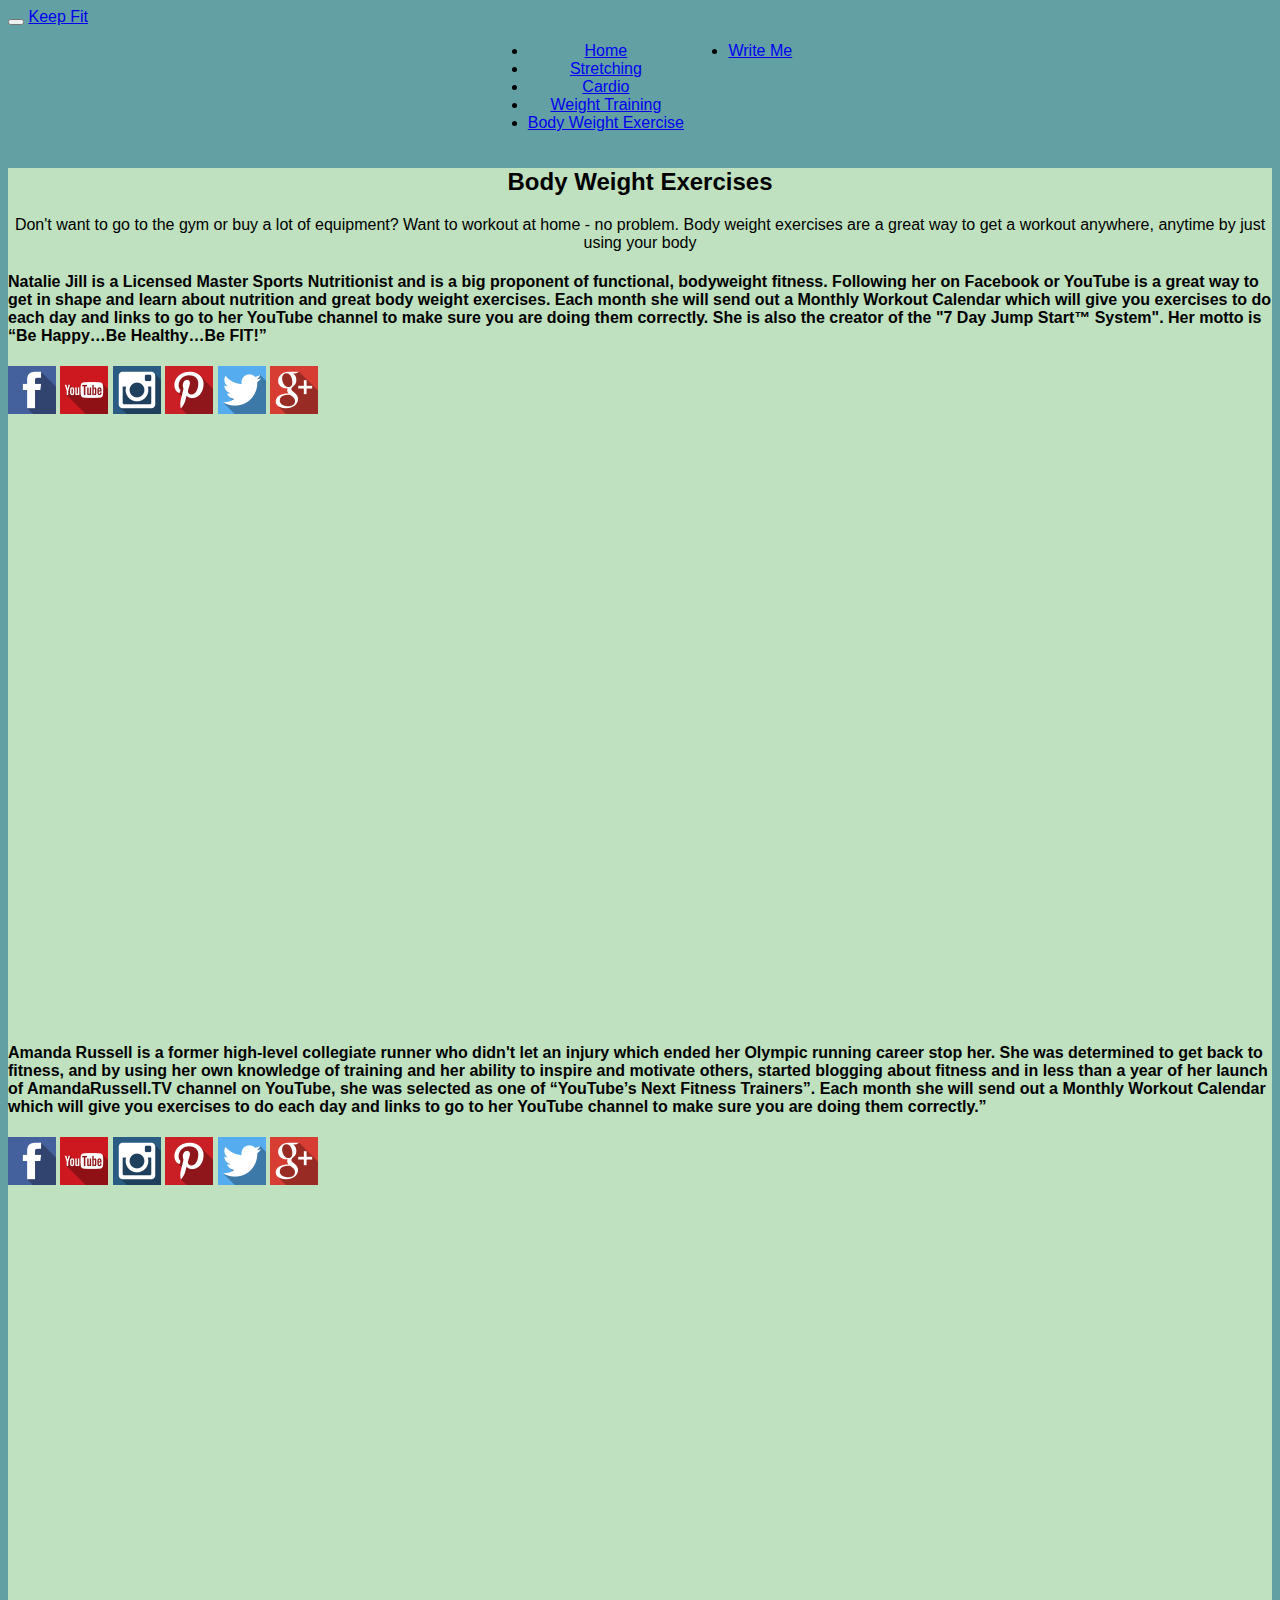
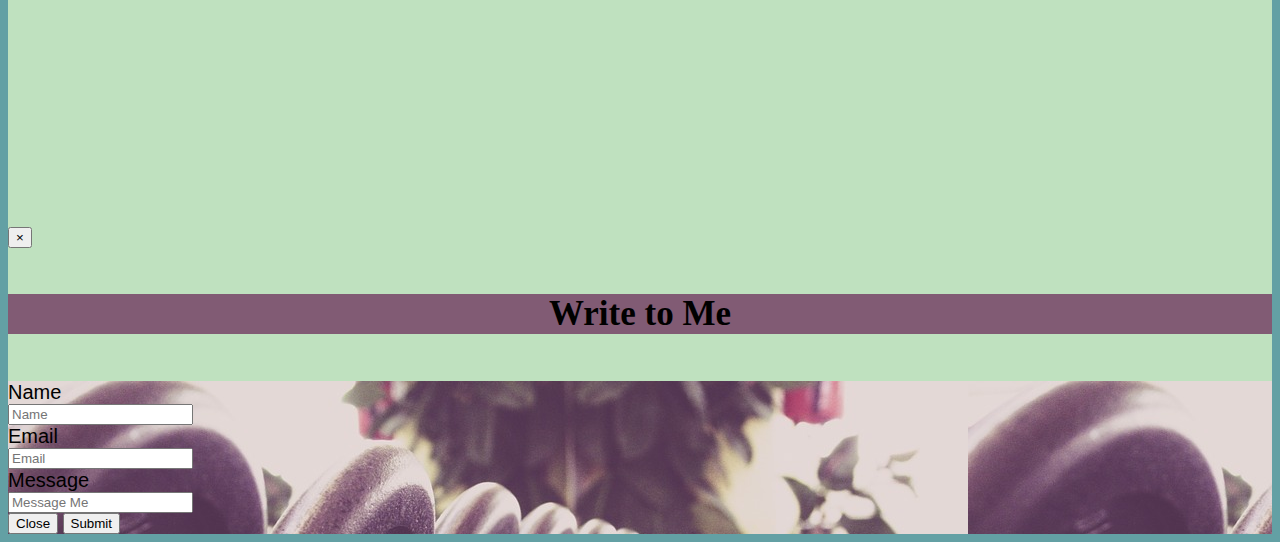
<file: bodyweight.html>
<!DOCTYPE html>
<html>
    <head>
    <meta charset="utf-8">
    <meta http-equiv="X-UA-Compatible" content="IE=edge">
    <meta name="viewport" content="width=device-width, initial-scale=1">
    <!-- The above 3 meta tags *must* come first in the head; any other head content must come *after* these tags -->
    
        <title>Body Weight Exercise</title>

<!--This is the bootstrap CDN link-->
<link href="https://maxcdn.bootstrapcdn.com/bootstrap/3.3.6/css/bootstrap.min.css" rel="stylesheet" integrity="sha384-1q8mTJOASx8j1Au+a5WDVnPi2lkFfwwEAa8hDDdjZlpLegxhjVME1fgjWPGmkzs7" crossorigin="anonymous">
        
        
<!--This is Font Awesome's CDN link --->
<link rel="stylesheet" href="https://maxcdn.bootstrapcdn.com/font-awesome/4.6.1/css/font-awesome.min.css">
        
<!--Link to my CSS file. **Must** come after bootstrap CDN CSS to override CDN CSS-->
        <link rel="stylesheet" type="text/css" href="css/mystyle.css">
        
    <!--[if lt IE 9]>
    <script src="https://oss.maxcdn.com/html5shiv/3.7.2/html5shiv.min.js"></script>
    <script src="https://oss.maxcdn.com/respond/1.4.2/respond.min.js"></script>
     <![endif]-->
    </head>

    <body class="body-bodyweight">




    
<!--Nav bar Begins-->
    <nav class="navbar navbar-inverse navbar-fixed-top">
    <div class="container-fluid">
        
     <!-- Brand and toggle get grouped for better mobile display -->
    <div class="navbar-header">
      <button type="button" class="navbar-toggle" data-toggle="collapse" data-target="#myNavbar">
        <span class="icon-bar"></span>
        <span class="icon-bar"></span>
        <span class="icon-bar"></span> 
      </button>
      <a class="navbar-brand" href="index.html">Keep Fit</a>
    </div>
    
<!-- Nav bar Collapse Collect the nav links, forms, and other content for toggling -->
    <div class="collapse navbar-inverse navbar-collapse" id="myNavbar">
      <ul class="nav navbar-nav">
        <li><a href="home.html">Home</a></li>
        <li><a href="stretching.html">Stretching</a></li>
        <li><a href="cardio.html">Cardio</a></li> 
        <li><a href="weighttraining.html">Weight Training</a></li> 
        <li class="active"><a href="bodyweight.html">Body Weight Exercise</a></li>
      </ul>
      
<!--Link for MODAL to work on "Write M"-->
       <ul class="nav navbar-nav navbar-right">
      <li data-toggle="modal" data-target="#myModal">
      <a href="#"><span class="glyphicon glyphicon-envelope"></span> Write Me </a></li>
       </ul>
      
</div><!--------END of navbar collapse-->
</div><!--------END of navbar container-fluid-->
</nav><!--------END of navbar-->

<div class="container">

<!--Bodyweith Heading -->

<div class="jumbotron jmb-bw"> <!---Jumbotron STARTS -------->
    <h2> Body Weight Exercises</h2>
    <div class="container-fluid"><!------Inner Jumbotron Text STARTS---->
        
    <p>Don't want to go to the gym or buy a lot of equipment? Want to workout at home - no problem. Body weight exercises are a great way to get a workout anywhere, anytime by just using your body</p>
</div><!-----------Inner Jumbotron Text Container End-->
</div><!-----------Jumbotron End----------------------->

<div class="row-bw"><!--1st Row START -->

    <div class="col-xs-12">
        <h4>Natalie Jill is a Licensed Master Sports Nutritionist and is a big proponent of functional, bodyweight fitness. Following her on Facebook or YouTube is a great way to get in shape and learn about nutrition and great body weight exercises.  Each month she will send out a Monthly Workout Calendar which will give you exercises to do each day and links to go to her YouTube channel to make sure you are doing them correctly.  She is also the creator of the "7 Day Jump Start™ System". Her motto is “Be Happy…Be Healthy…Be FIT!”</h4>
        <div class="social-media-links">
            <div class="row">
                <div class="col-xs-12">
          
            
            <a href="http://facebook.com/nataliejillfit" target="_blank">
            <img src="images/facebook-logo.png"></a>

           <a href="http://youtube.com/nataliejillfitness" target="_blank"><img src="images/youtube-logo.png"></a>
           
           <a href="http://instagram.com/nataliejillfit" target="_blank"><img src="images/instagram-logo.png"></a>
         
          <a href="http://pinterest.com/nataliejillfit" target="_blank"><img  src="images/pinterest-logo.png"></a>

        <a href="http://twitter.com/nataliejillfit" target="_blank"><img src="images/twitter-logo.png"></a>
    
           <a href="https://plus.google.com/+NatalieJillFit" target="_blank"><img src="images/google-logo.png"></a>
       
    </div> <!--End Social Media col definition-->
    </div><!--End 1st Row-->
    </div><!--End Social Media Icons list for Natalie Jill -->
    </div><!--End entire Natalie Jill description and social media icons-->
    
    <div class="col-xs-12 col-sm-6 col-md-6">
     <div class="embed-responsive embed-responsive-4by3">
    <iframe src="https://www.facebook.com/plugins/video.php?href=https%3A%2F%2Fwww.facebook.com%2Fnataliejillfit%2Fvideos%2F1144453642272613%2F&width=500&show_text=false&height=281&appId" width="500" height="281" style="border:none;overflow:hidden" scrolling="no" frameborder="0" allowTransparency="true"></iframe>
     </div>
    </div>

    <div class="col-xs-12 col-sm-6 col-md-6">
    <div class="embed-responsive embed-responsive-4by3">
      <iframe src="https://www.facebook.com/plugins/video.php?href=https%3A%2F%2Fwww.facebook.com%2Fnataliejillfit%2Fvideos%2Fvl.1658792134349309%2F1114936391891005%2F%3Ftype%3D3&show_text=0&width=560" width="560" height="315" style="border:none;overflow:hidden" scrolling="no" frameborder="0" allowTransparency="true" allowFullScreen="true"></iframe>
     </div>
     </div>
   


<div class="row-bw"><!--1st Row START -->

    <div class="col-lg-12">
        <h4>Amanda Russell is a former high-level collegiate runner who didn't let an injury which ended her Olympic running career stop her. She was determined to get back to fitness, and by using her own knowledge of training and her ability to inspire and motivate others, started blogging about fitness and in less than a year of her launch of AmandaRussell.TV channel on YouTube, she was selected as one of “YouTube’s Next Fitness Trainers”. Each month she will send out a Monthly Workout Calendar which will give you exercises to do each day and links to go to her YouTube channel to make sure you are doing them correctly.”</h4>
            
        <div class="social-media-links">
            <div class="row">
                <div class="col-xs-12">
          
            <a href="http://www.facebook.com/amandarussellfitness" target="_blank"><img src="images/facebook-logo.png"></a>
           
           <a href="https://www.youtube.com/user/AmandaRussell" target="_blank"><img src="images/youtube-logo.png"></a>
           
           <a href="https://www.instagram.com/amandarussellfss/" target="_blank"><img src="images/instagram-logo.png"></a>
           
          <a href="https://www.pinterest.com/fitstrongsexy" target="_blank"><img  src="images/pinterest-logo.png"></a>

        <a href="http://www.twitter.com/fitstrongsexy" target="_blank"><img src="images/twitter-logo.png"></a>
        
           <a href="https://plus.google.com/+AmandaRussellFSS" target="_blank"><img src="images/google-logo.png"></a>
           </div> <!--End Social Media col definition-->
            </div><!--End 2nd Row-->
            </div><!--End Social Media Icons list for Amanda Russel -->
            </div><!--End entire Amanda Russel description and social media icons-->
    
    <div class="col-xs-12 col-sm-6 col-md-6">
     <div class="embed-responsive embed-responsive-4by3">
    <iframe src="https://www.facebook.com/plugins/video.php?href=https%3A%2F%2Fwww.facebook.com%2Famandarussellfitness%2Fvideos%2F10153822350327025%2F&show_text=0&width=560" width="560" height="315" style="border:none;overflow:hidden" scrolling="no" frameborder="0" allowTransparency="true" allowFullScreen="true"></iframe>
     </div>
    </div>

    <div class="col-xs-12 col-sm-6 col-md-6">
    <div class="embed-responsive embed-responsive-4by3">
      <iframe src="https://www.facebook.com/plugins/video.php?href=https%3A%2F%2Fwww.facebook.com%2Famandarussellfitness%2Fvideos%2F10153705266767025%2F&show_text=0&width=560" width="560" height="315" style="border:none;overflow:hidden" scrolling="no" frameborder="0" allowTransparency="true" allowFullScreen="true"></iframe>
     </div>
     </div>
</div>

<!--Container End-->






<!-- Modal START-->
<div class="modal fade" id="myModal" tabindex="-1" role="dialog" aria-labelledby="myModalLabel" aria-hidden="true">
    <div class="modal-dialog">
    <div class="modal-content">
    
<!-- Modal Header -->
    <div class="modal-header-fluid">
    <button type="button" class="close" data-dismiss="modal">
     <span aria-hidden="true">&times;</span>
     <span class="sr-only">Close</span>
     </button>
     
     <!--Create unique myTitle class to center text and change Font -->
   <h4 class="modal-title modal-myTitle" id="myModalLabel">Write to Me</h4>
    </div> <!--Modal Header End -->
            
<!-- Modal Body -->
    <!--Create unique myBody class to add background image to modal-->
    <div class="modal-body modal-myBody">
    <form class="form-horizontal" role="form">
        
    <div class="form-group">
    <label class="col-sm-3 control-label control-myLabel" for="inputName">
        <span class="glyphicon glyphicon-user"></span> Name</label>
    <div class="col-sm-9">
    <input type="text" class="form-control"  id="inputName" placeholder="Name"/>
    </div><!--Column Name END -->
    </div><!--Form group END -->
           
    <div class="form-group">
    <label class="col-sm-3 control-label control-myLabel" for="inputEmail">
        <span class="glyphicon glyphicon-envelope"></span> Email</label>
    <div class="col-sm-9">
    <input type="email" class="form-control" id="inputEmail" placeholder="Email"/>
    </div><!--Column Email END-->
    </div><!--Form group END -->         
                  
    <div class="form-group">
    <label  class="col-sm-3 control-label control-myLabel" for="inputMessage">
        <span class="glyphicon glyphicon-pencil"></span> Message </label>
    <div class="col-sm-9">
    <input type="text" name="InputMessage" class="form-control input-lg" id="text" placeholder="Message Me"/>
    </div><!--Column Message END -->
    </div><!--Form group END -->

<!--Move Submit Button to Right align with Offset -->
    <div class="form-group">
    <div class="col-sm-offset-8 col-sm-4">
    <button type="button" class="btn btn-secondary" data-dismiss="modal">Close</button>
    <button type="submit" class="btn btn-primary" data-dismiss="modal">Submit</button>
    
    </div><!--Submit Button Column END -->
    </div> <!--Submit Button END-->
  
    </form>
             
</div><!--Modal body END-->
</div><!--Modal content END -->
</div><!--md dialog END -->
</div><!--Modal END --->

<!--jquery.js CDN. **Must** come before the bootstrap.js. Bootstrap.js relies on jQuery to work-->

<script   src="https://code.jquery.com/jquery-2.2.2.js" integrity="sha256-4/zUCqiq0kqxhZIyp4G0Gk+AOtCJsY1TA00k5ClsZYE="   crossorigin="anonymous"></script>

<!--bootstrap.js CDN scrip link. **MUST come at end just before body closing tag-->
<script src="https://maxcdn.bootstrapcdn.com/bootstrap/3.3.6/js/bootstrap.min.js" integrity="sha384-0mSbJDEHialfmuBBQP6A4Qrprq5OVfW37PRR3j5ELqxss1yVqOtnepnHVP9aJ7xS" crossorigin="anonymous"></script>




    </body>
</html>
</file>
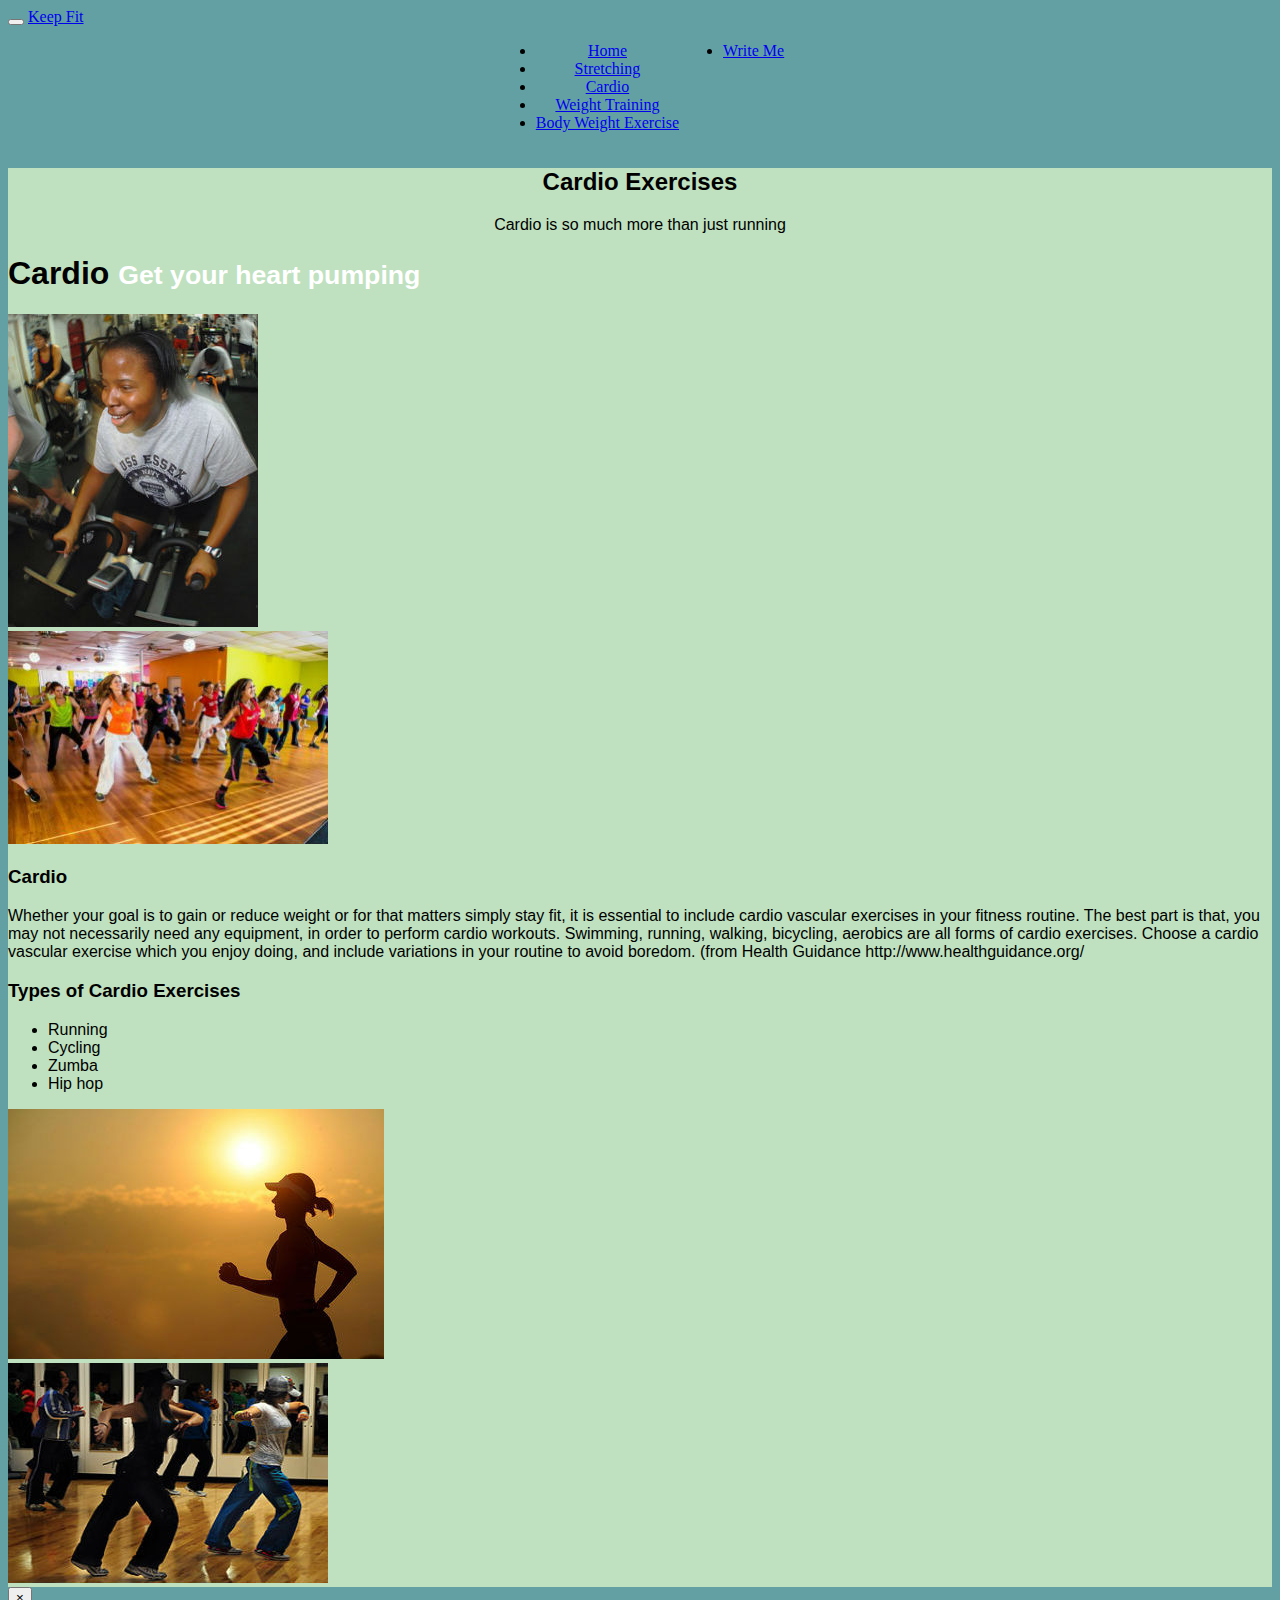
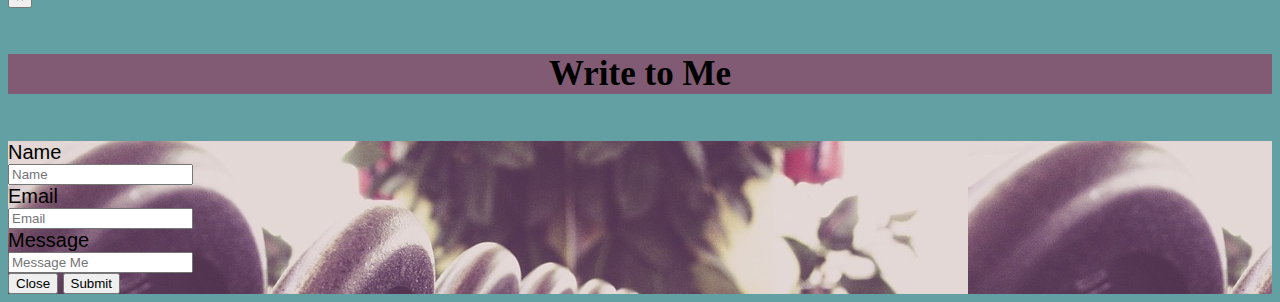
<file: cardio.html>
<!DOCTYPE html>
<html>
    <head>
    <meta charset="utf-8">
    <meta http-equiv="X-UA-Compatible" content="IE=edge">
    <meta name="viewport" content="width=device-width, initial-scale=1">
    <!-- The above 3 meta tags *must* come first in the head; any other head content must come *after* these tags -->
    
        <title>Cardio</title>
        
        
<!--This is the bootstrap CDN link-->
        <link href="https://maxcdn.bootstrapcdn.com/bootstrap/3.3.6/css/bootstrap.min.css" rel="stylesheet" integrity="sha384-1q8mTJOASx8j1Au+a5WDVnPi2lkFfwwEAa8hDDdjZlpLegxhjVME1fgjWPGmkzs7" crossorigin="anonymous">

<!--This is Font Awesome's CDN link --->
<link rel="stylesheet" href="https://maxcdn.bootstrapcdn.com/font-awesome/4.6.1/css/font-awesome.min.css">
        
<!--Link to my CSS file. **Must** come after bootstrap CDN CSS to override CDN CSS-->
        <link rel="stylesheet" type="text/css" href="css/mystyle.css">
        
    <!--[if lt IE 9]>
    <script src="https://oss.maxcdn.com/html5shiv/3.7.2/html5shiv.min.js"></script>
    <script src="https://oss.maxcdn.com/respond/1.4.2/respond.min.js"></script>
     <![endif]-->
    </head>
    <body class="body-cardio">
 
    
    
<!--Nav bar Begins-->
    <nav class="navbar navbar-inverse navbar-fixed-top">
    <div class="container-fluid">
        
     <!-- Brand and toggle get grouped for better mobile display -->
    <div class="navbar-header">
      <button type="button" class="navbar-toggle" data-toggle="collapse" data-target="#myNavbar">
        <span class="icon-bar"></span>
        <span class="icon-bar"></span>
        <span class="icon-bar"></span> 
      </button>
      <a class="navbar-brand" href="index.html">Keep Fit</a>
    </div>
    
<!-- Nav bar Collapse Collect the nav links, forms, and other content for toggling -->
    <div class="collapse navbar-inverse navbar-collapse" id="myNavbar">
      <ul class="nav navbar-nav">
        <li><a href="home.html">Home</a></li>
        <li><a href="stretching.html">Stretching</a></li>
        <li class="active"><a href="cardio.html">Cardio</a></li> 
        <li><a href="weighttraining.html">Weight Training</a></li> 
        <li><a href="bodyweight.html">Body Weight Exercise</a></li>
      </ul>
      
      
<!--Link for MODAL to work on "Write Me"-->
    <ul class="nav navbar-nav navbar-right">
    <li data-toggle="modal" data-target="#myModal">
    <a href="#"><span class="glyphicon glyphicon-envelope"></span> Write Me </a></li>
    </ul>
    
</div><!--end of navbar collapse-->
</div><!--end of navbar container-fluid-->
</nav><!--end of navbar-->

<body class="body-cardio">


<div class="container">

<!-- Cardio Heading -->

    <div class="jumbotron jmb-cardio"> <!---Jumbotron STARTS -------->
    <h2> Cardio Exercises</h2>
    <div class="container-fluid"><!------Inner Jumbotron Text STARTS---->
        
    <p>Cardio is so much more than just running</p>
</div><!-----------Inner Jumbotron Text Container End-->
</div><!-----------Jumbotron End----------------------->



    <div class="row">
    <div class="col-lg-12">
    <h1 class="page-header">Cardio
    <small>Get your heart pumping</small>
    </h1>
   </div><!--Column END-->
  </div><!--Row END-->
  


        <!-- Row for Carousel images? -->
        <div class="row">

            <div class="col-md-4">
                <img class="img-responsive" src="images/cycling.jpg" alt="">
            </div>
            
            <div class="col-md-4">
             <img class="img-responsive" src="images/zumba3.jpg" alt="">
            </div>
            
            
            <div class="col-md-4">
                <h3>Cardio </h3>
                <p>Whether your goal is to gain or reduce weight or for that matters simply stay fit, it is essential to include cardio vascular exercises in your fitness routine. The best part is that, you may not necessarily need any equipment, in order to perform cardio workouts. Swimming, running, walking, bicycling, aerobics are all forms of cardio exercises. Choose a cardio vascular exercise which you enjoy doing, and include variations in your routine to avoid boredom. (from Health Guidance http://www.healthguidance.org/</p>
                <h3>Types of Cardio Exercises</h3>
                <ul>
                    <li>Running</li>
                    <li>Cycling</li>
                    <li>Zumba</li>
                    <li>Hip hop</li>
                </ul>
            </div><!--Column End-->

        </div><!-- Row End -->
        
        <div class="row">

            <div class="col-md-4">
                <img class="img-responsive" src="images/runningsun.jpg" alt="">
            </div><!--Column END-->
            
            <div class="col-md-4">
             <img class="img-responsive" src="images/zumba.jpg" alt="">
            </div><!--Column End-->
    </div><!--- Row End --->
    </div><!--Container End -->









<!-- Modal START-->
<div class="modal fade" id="myModal" tabindex="-1" role="dialog" aria-labelledby="myModalLabel" aria-hidden="true">
    <div class="modal-dialog">
    <div class="modal-content">
    
<!-- Modal Header -->
    <div class="modal-header-fluid">
    <button type="button" class="close" data-dismiss="modal">
     <span aria-hidden="true">&times;</span>
     <span class="sr-only">Close</span>
     </button>
     
     <!--Create unique myTitle class to center text and change Font -->
   <h4 class="modal-title modal-myTitle" id="myModalLabel">Write to Me</h4>
    </div> <!--Modal Header End -->
            
<!-- Modal Body -->
    <!--Create unique myBody class to add background image to modal-->
    <div class="modal-body modal-myBody">
    <form class="form-horizontal" role="form">
        
    <div class="form-group">
    <label class="col-sm-3 control-label control-myLabel" for="inputName">
        <span class="glyphicon glyphicon-user"></span> Name</label>
    <div class="col-sm-9">
    <input type="text" class="form-control"  id="inputName" placeholder="Name"/>
    </div><!--Column Name END -->
    </div><!--Form group END -->
           
    <div class="form-group">
    <label class="col-sm-3 control-label control-myLabel" for="inputEmail">
        <span class="glyphicon glyphicon-envelope"></span> Email</label>
    <div class="col-sm-9">
    <input type="email" class="form-control" id="inputEmail" placeholder="Email"/>
    </div><!--Column Email END-->
    </div><!--Form group END -->         
                  
    <div class="form-group">
    <label  class="col-sm-3 control-label control-myLabel" for="inputMessage">
        <span class="glyphicon glyphicon-pencil"></span> Message </label>
    <div class="col-sm-9">
    <input type="text" name="InputMessage" class="form-control input-lg" id="text" placeholder="Message Me"/>
    </div><!--Column Message END -->
    </div><!--Form group END -->

<!--Move Submit Button to Right align with Offset -->
    <div class="form-group">
    <div class="col-sm-offset-8 col-sm-4">
    <button type="button" class="btn btn-secondary" data-dismiss="modal">Close</button>
    <button type="submit" class="btn btn-primary" data-dismiss="modal">Submit</button>
    
    </div><!--Submit Button Column END -->
    </div> <!--Submit Button END-->
  
    </form>
             
</div><!--Modal body END-->
</div><!--Modal content END -->
</div><!--md dialog END -->
</div><!--Modal END --->

<!--jquery.js CDN. **Must** come before the bootstrap.js. Bootstrap.js relies on jQuery to work-->

<script   src="https://code.jquery.com/jquery-2.2.2.js" integrity="sha256-4/zUCqiq0kqxhZIyp4G0Gk+AOtCJsY1TA00k5ClsZYE="   crossorigin="anonymous"></script>

<!--bootstrap.js CDN scrip link. **MUST come at end just before body closing tag-->
<script src="https://maxcdn.bootstrapcdn.com/bootstrap/3.3.6/js/bootstrap.min.js" integrity="sha384-0mSbJDEHialfmuBBQP6A4Qrprq5OVfW37PRR3j5ELqxss1yVqOtnepnHVP9aJ7xS" crossorigin="anonymous"></script>


<!--Input my js file link -->
    </body>
</html>
</file>
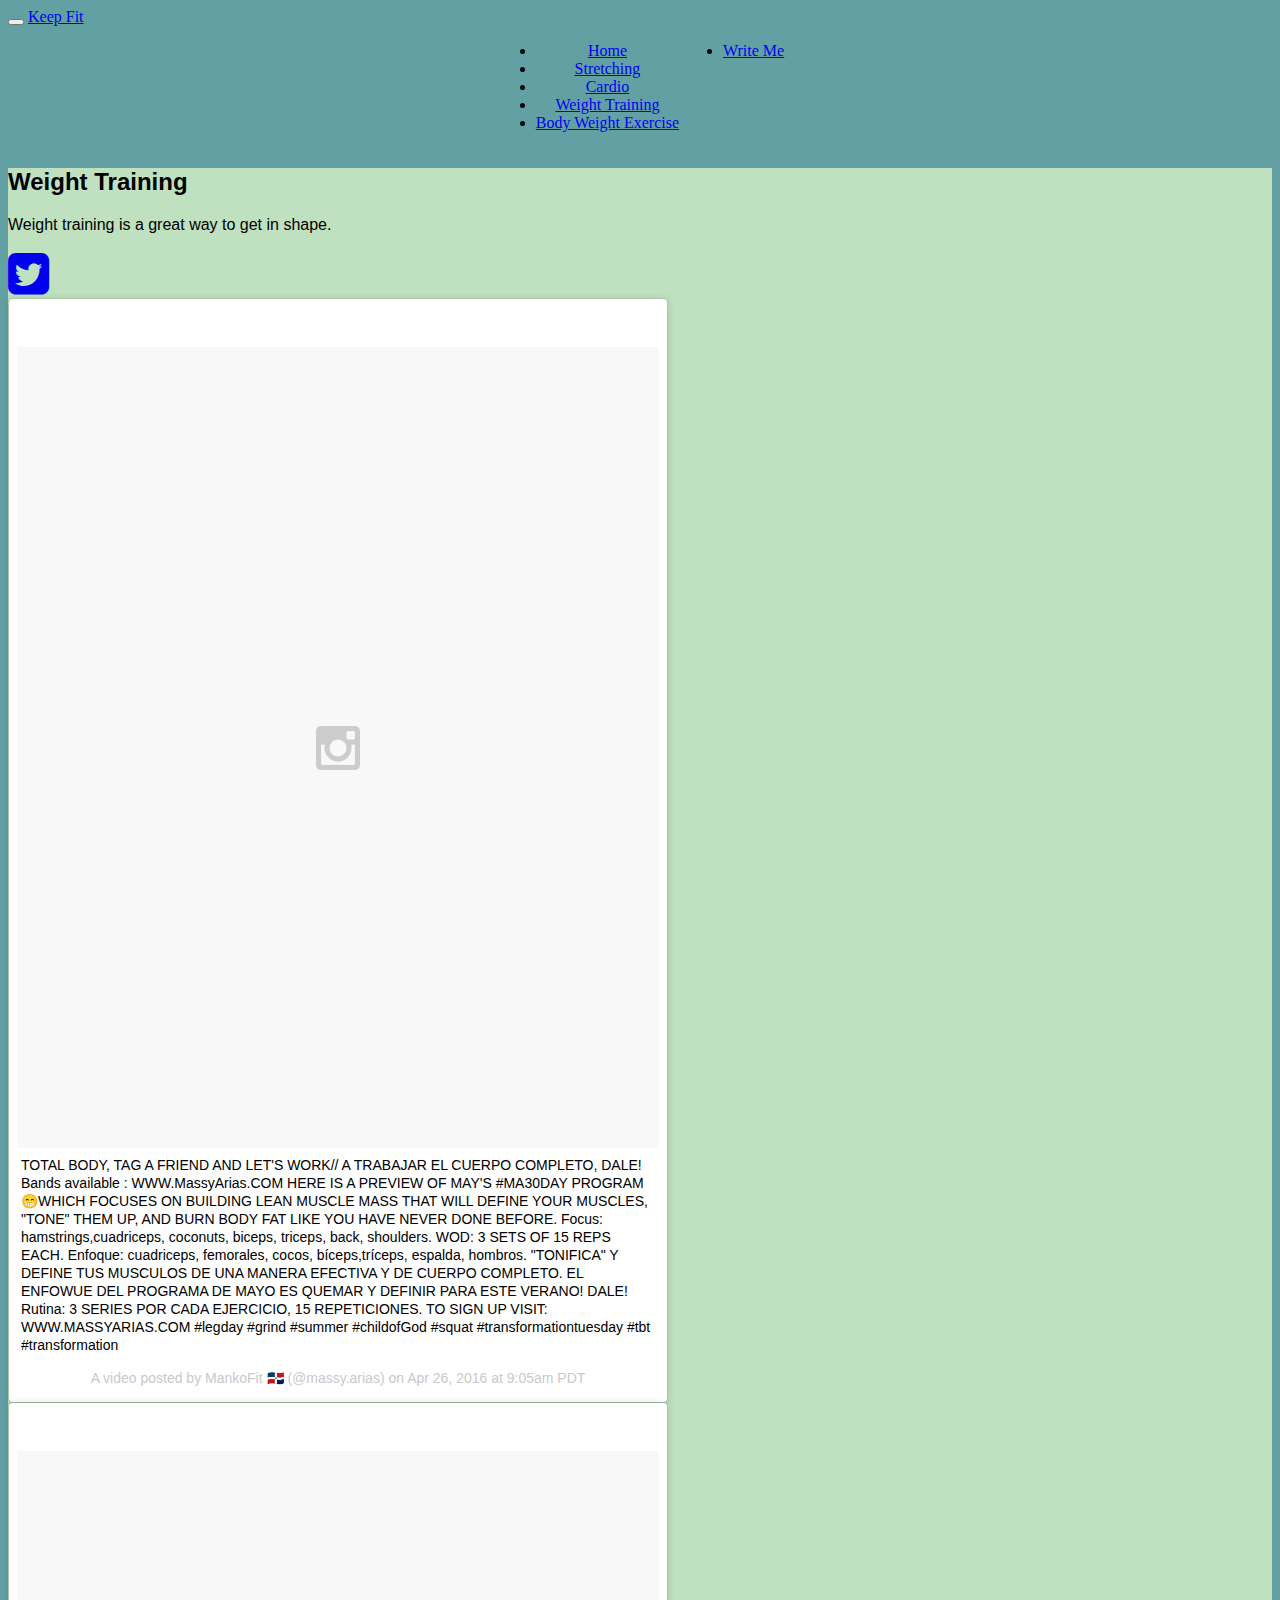
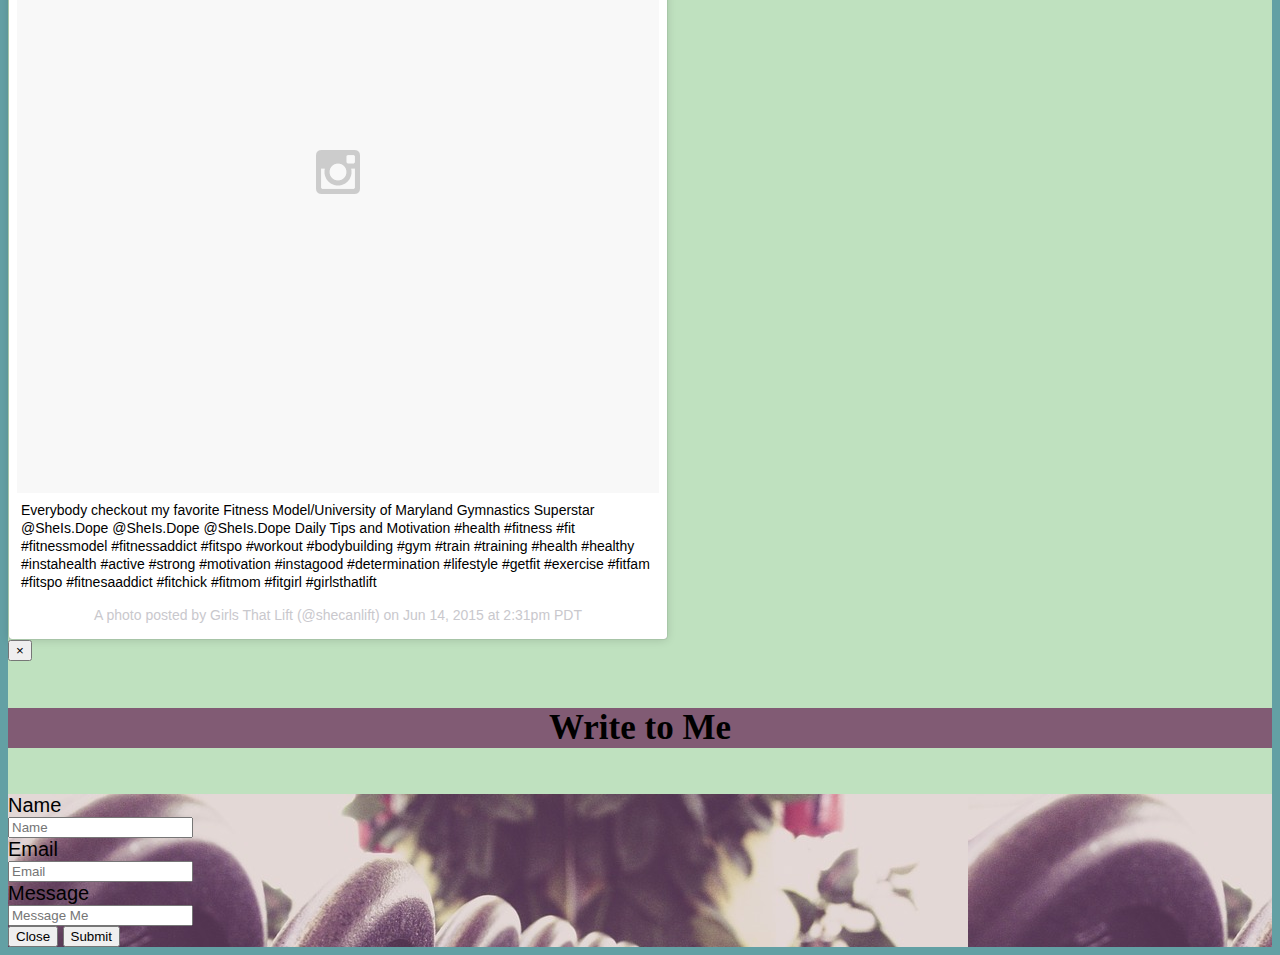
<file: weighttraining.html>
<!DOCTYPE html>
<html>
    <head>
    <meta charset="utf-8">
    <meta http-equiv="X-UA-Compatible" content="IE=edge">
    <meta name="viewport" content="width=device-width, initial-scale=1">
    <!-- The above 3 meta tags *must* come first in the head; any other head content must come *after* these tags -->
    
        <title>Weight Training</title>

<!--This is the bootstrap CDN link-->
<link href="https://maxcdn.bootstrapcdn.com/bootstrap/3.3.6/css/bootstrap.min.css" rel="stylesheet" integrity="sha384-1q8mTJOASx8j1Au+a5WDVnPi2lkFfwwEAa8hDDdjZlpLegxhjVME1fgjWPGmkzs7" crossorigin="anonymous">
        
        
<!--This is Font Awesome's CDN link --->
<link rel="stylesheet" href="https://maxcdn.bootstrapcdn.com/font-awesome/4.6.1/css/font-awesome.min.css">
        
<!--Link to my CSS file. **Must** come after bootstrap CDN CSS to override CDN CSS-->
        <link rel="stylesheet" type="text/css" href="css/mystyle.css">
        
    <!--[if lt IE 9]>
    <script src="https://oss.maxcdn.com/html5shiv/3.7.2/html5shiv.min.js"></script>
    <script src="https://oss.maxcdn.com/respond/1.4.2/respond.min.js"></script>
     <![endif]-->
</head>
        <title>Weight Training </title>
    </head>
    <body class="body-weightraining">


<!--Facebook Developer iFrame js code. Put right after Body Tag-->
<!--This is NOT where the actual FB post will show up -->



    
<!--Nav bar Begins-->
    <nav class="navbar navbar-inverse navbar-fixed-top">
    <div class="container-fluid">
        
     <!-- Brand and toggle get grouped for better mobile display -->
    <div class="navbar-header">
      <button type="button" class="navbar-toggle" data-toggle="collapse" data-target="#myNavbar">
        <span class="icon-bar"></span>
        <span class="icon-bar"></span>
        <span class="icon-bar"></span> 
      </button>
      <a class="navbar-brand" href="index.html">Keep Fit</a>
    </div>
    
<!-- Nav bar Collapse Collect the nav links, forms, and other content for toggling -->
    <div class="collapse navbar-inverse navbar-collapse" id="myNavbar">
      <ul class="nav navbar-nav">
        <li><a href="home.html">Home</a></li>
        <li><a href="stretching.html">Stretching</a></li>
        <li><a href="cardio.html">Cardio</a></li> 
        <li class="active"><a href="weighttraining.html">Weight Training</a></li> 
        <li><a href="bodyweight.html">Body Weight Exercise</a></li>
      </ul>
      
<!--Link for MODAL to work on "Write M"-->
       <ul class="nav navbar-nav navbar-right">
      <li data-toggle="modal" data-target="#myModal">
      <a href="#"><span class="glyphicon glyphicon-envelope"></span> Write Me </a></li>
       </ul>
      
</div><!--------END of navbar collapse-->
</div><!--------END of navbar container-fluid-->
</nav><!--------END of navbar-->

<div class="container">

<!--Weight Training Heading -->

<div class="jumbotron jmb-wt"> <!---Jumbotron STARTS -------->
    <h2> Weight Training</h2>
    <div class="container-fluid"><!------Inner Jumbotron Text STARTS---->
        
    <p>Weight training is a great way to get in shape.</p>
</div><!-----------Inner Jumbotron Text Container End-->
</div><!-----------Jumbotron End----------------------->


 <a href="http://twitter.com/nataliejillfit" target="_blank"><i class="fa fa-twitter-square fa-3x"></i></a>
    

<div class="container-wt">
    <div class="row">
        <div class="col-xs-12 col-md-6">
            <blockquote class="instagram-media" data-instgrm-captioned data-instgrm-version="6" style=" background:#FFF; border:0; border-radius:3px; box-shadow:0 0 1px 0 rgba(0,0,0,0.5),0 1px 10px 0 rgba(0,0,0,0.15); margin: 1px; max-width:658px; padding:0; width:99.375%; width:-webkit-calc(100% - 2px); width:calc(100% - 2px);"><div style="padding:8px;"> <div style=" background:#F8F8F8; line-height:0; margin-top:40px; padding:62.421875% 0; text-align:center; width:100%;"> <div style=" background:url([data-uri]); display:block; height:44px; margin:0 auto -44px; position:relative; top:-22px; width:44px;"></div></div> <p style=" margin:8px 0 0 0; padding:0 4px;"> <a href="https://www.instagram.com/p/BEq2YRHrqCX/" style=" color:#000; font-family:Arial,sans-serif; font-size:14px; font-style:normal; font-weight:normal; line-height:17px; text-decoration:none; word-wrap:break-word;" target="_blank">TOTAL BODY, TAG A FRIEND AND LET&#39;S WORK// A TRABAJAR EL CUERPO COMPLETO, DALE! Bands available : WWW.MassyArias.COM HERE IS A PREVIEW OF MAY&#39;S #MA30DAY PROGRAM 😁WHICH FOCUSES ON BUILDING LEAN MUSCLE MASS THAT WILL DEFINE YOUR MUSCLES, &#34;TONE&#34; THEM UP, AND BURN BODY FAT LIKE YOU HAVE NEVER DONE BEFORE. Focus: hamstrings,cuadriceps, coconuts, biceps, triceps, back, shoulders. WOD: 3 SETS OF 15 REPS EACH. Enfoque: cuadriceps, femorales, cocos, bíceps,tríceps, espalda, hombros. &#34;TONIFICA&#34; Y DEFINE TUS MUSCULOS DE UNA MANERA EFECTIVA Y DE CUERPO COMPLETO. EL ENFOWUE DEL PROGRAMA DE MAYO ES QUEMAR Y DEFINIR PARA ESTE VERANO! DALE! Rutina: 3 SERIES POR CADA EJERCICIO, 15 REPETICIONES. TO SIGN UP VISIT: WWW.MASSYARIAS.COM #legday #grind #summer #childofGod #squat #transformationtuesday #tbt #transformation</a></p> <p style=" color:#c9c8cd; font-family:Arial,sans-serif; font-size:14px; line-height:17px; margin-bottom:0; margin-top:8px; overflow:hidden; padding:8px 0 7px; text-align:center; text-overflow:ellipsis; white-space:nowrap;">A video posted by MankoFit 🇩🇴 (@massy.arias) on <time style=" font-family:Arial,sans-serif; font-size:14px; line-height:17px;" datetime="2016-04-26T16:05:06+00:00">Apr 26, 2016 at 9:05am PDT</time></p></div></blockquote>

        </div>
        
    

   <div class="col-xs-12 col-md-6 offset-6">

<blockquote class="instagram-media" data-instgrm-captioned data-instgrm-version="6" style=" background:#FFF; border:0; border-radius:3px; box-shadow:0 0 1px 0 rgba(0,0,0,0.5),0 1px 10px 0 rgba(0,0,0,0.15); margin: 1px; max-width:658px; padding:0; width:99.375%; width:-webkit-calc(100% - 2px); width:calc(100% - 2px);"><div style="padding:8px;"> <div style=" background:#F8F8F8; line-height:0; margin-top:40px; padding:50.0% 0; text-align:center; width:100%;"> <div style=" background:url([data-uri]); display:block; height:44px; margin:0 auto -44px; position:relative; top:-22px; width:44px;"></div></div> <p style=" margin:8px 0 0 0; padding:0 4px;"> <a href="https://www.instagram.com/p/37LumWJD0N/" style=" color:#000; font-family:Arial,sans-serif; font-size:14px; font-style:normal; font-weight:normal; line-height:17px; text-decoration:none; word-wrap:break-word;" target="_blank">Everybody checkout my favorite Fitness Model/University of Maryland Gymnastics Superstar @SheIs.Dope @SheIs.Dope @SheIs.Dope Daily Tips and Motivation #health #fitness #fit #fitnessmodel #fitnessaddict #fitspo #workout #bodybuilding #gym #train #training #health #healthy #instahealth #active #strong #motivation #instagood #determination #lifestyle #getfit #exercise #fitfam #fitspo #fitnesaaddict #fitchick #fitmom #fitgirl #girlsthatlift</a></p> <p style=" color:#c9c8cd; font-family:Arial,sans-serif; font-size:14px; line-height:17px; margin-bottom:0; margin-top:8px; overflow:hidden; padding:8px 0 7px; text-align:center; text-overflow:ellipsis; white-space:nowrap;">A photo posted by Girls That Lift (@shecanlift) on <time style=" font-family:Arial,sans-serif; font-size:14px; line-height:17px;" datetime="2015-06-14T21:31:22+00:00">Jun 14, 2015 at 2:31pm PDT</time></p></div></blockquote>







<!-- Modal START-->
<div class="modal fade" id="myModal" tabindex="-1" role="dialog" aria-labelledby="myModalLabel" aria-hidden="true">
    <div class="modal-dialog">
    <div class="modal-content">
    
<!-- Modal Header -->
    <div class="modal-header-fluid">
    <button type="button" class="close" data-dismiss="modal">
     <span aria-hidden="true">&times;</span>
     <span class="sr-only">Close</span>
     </button>
     
     <!--Create unique myTitle class to center text and change Font -->
   <h4 class="modal-title modal-myTitle" id="myModalLabel">Write to Me</h4>
    </div> <!--Modal Header End -->
            
<!-- Modal Body -->
    <!--Create unique myBody class to add background image to modal-->
    <div class="modal-body modal-myBody">
    <form class="form-horizontal" role="form">
        
    <div class="form-group">
    <label class="col-sm-3 control-label control-myLabel" for="inputName">
        <span class="glyphicon glyphicon-user"></span> Name</label>
    <div class="col-sm-9">
    <input type="text" class="form-control"  id="inputName" placeholder="Name"/>
    </div><!--Column Name END -->
    </div><!--Form group END -->
           
    <div class="form-group">
    <label class="col-sm-3 control-label control-myLabel" for="inputEmail">
        <span class="glyphicon glyphicon-envelope"></span> Email</label>
    <div class="col-sm-9">
    <input type="email" class="form-control" id="inputEmail" placeholder="Email"/>
    </div><!--Column Email END-->
    </div><!--Form group END -->         
                  
    <div class="form-group">
    <label  class="col-sm-3 control-label control-myLabel" for="inputMessage">
        <span class="glyphicon glyphicon-pencil"></span> Message </label>
    <div class="col-sm-9">
    <input type="text" name="InputMessage" class="form-control input-lg" id="text" placeholder="Message Me"/>
    </div><!--Column Message END -->
    </div><!--Form group END -->

<!--Move Submit Button to Right align with Offset -->
    <div class="form-group">
    <div class="col-sm-offset-8 col-sm-4">
    <button type="button" class="btn btn-secondary" data-dismiss="modal">Close</button>
    <button type="submit" class="btn btn-primary" data-dismiss="modal">Submit</button>
    
    </div><!--Submit Button Column END -->
    </div> <!--Submit Button END-->
  
    </form>
             
</div><!--Modal body END-->
</div><!--Modal content END -->
</div><!--md dialog END -->
</div><!--Modal END --->

<!--jquery.js CDN. **Must** come before the bootstrap.js. Bootstrap.js relies on jQuery to work-->

<script   src="https://code.jquery.com/jquery-2.2.2.js" integrity="sha256-4/zUCqiq0kqxhZIyp4G0Gk+AOtCJsY1TA00k5ClsZYE="   crossorigin="anonymous"></script>

<!--Instagram js code -->
    <script async defer src="//platform.instagram.com/en_US/embeds.js"></script>
    
<!--bootstrap.js CDN scrip link. **MUST come at end just before body closing tag-->
<script src="https://maxcdn.bootstrapcdn.com/bootstrap/3.3.6/js/bootstrap.min.js" integrity="sha384-0mSbJDEHialfmuBBQP6A4Qrprq5OVfW37PRR3j5ELqxss1yVqOtnepnHVP9aJ7xS" crossorigin="anonymous"></script>




    </body>
</html>
</file>
<file: css/mystyle.css>
.social-media-links {
    display: inline-block;
    margin: 0 auto;

}
/* ---------START Navbar CSS -------- */

.navbar-inner {

    font: #FFF;
}

/*--This CENTERS the Navbar --*/
@media (min-width: 768px) {
    .navbar .navbar-nav {
        display: inline-block;
        float: none;
        vertical-align: top;
    }

    .navbar .navbar-collapse {
        text-align: center;
    }
}/*Ends Navbar Centering CSS --*/


.navbar-loc {
  display: inline-block;
} /* -----------END Navbar CSS --------*/




/*------- Home Page CSS ------*/
/*--Jumbotron for Home page starts --*/

.jmbhome {
    background: transparent;
    background-position: center center;
    background-repeat: no-repeat;
    background-attachment: fixed;
    min-height: 50px;
    max-height: 600px;
    margin-top: 50px;

}
.jmbtext-hp {
    color: #000;
    text-align: left;
    

}

.jmb-item-hp {
    min-height: 150px;
    margin-top: 200px;
    
} 
    
.jumbotron > .boxhome {

    min-height: 400px;
    margin: 0 auto;
    background-image: url("../images/crossfitsepia.jpg");
    background-position: center center;
    background-repeat: no-repeat;
    background-size: cover;
    width:100%;
    
} /*--Jumbotron for Home ends --*/

.innercenter {
    margin: 0 auto;
    background-color:#BFE1BF;
  
    
}

/*-- Home page background image to be centered and not repeat */
.body-home {
     background-color: #63A0A4;
   /* background-color: #C8A2DB;*/
    font-family: Arial, Helvetica, sans-serif ;

}

/* Home page carousel's inner text items --*/


.carousel-inner > .item {
    margin: auto 0;
    color: black;
    font-family: "Arial Black";
    font-weight: 900;
    text-align:right;
    background-color: #F7F7F7;
    background-color: transparent;

}
/*

.container-home {
   /* background-color: #5D98AC;*/
   /* margin: 0 auto;


}

.row {
    background-color: #5D98AC;


}*/

.row-top {
    background-color: #C2C2C2;
    margin: 0 auto;
    padding: 10px 10px;

    
}


.h3-hptitle {
    text-align: left;
    font-weight: bold;
    font-size: 20px;
    color: white;
    height: 50px;
    
} 

/* Start Unique Button for Home Page */
.btn-blk {
    background-color:black;
    color: #678CBA;
    font-size: 20px;
    display: inline-block;
    margin: 25px 50px; 
    position:relative;
    vertical-align: middle;
 
}

/* ---Home Page Unique Hover, focus and active for unique bottons ---*/

.btn-blk:hover,
.btn-blk:focus,
.btn-blk:active {
        color: #000;
        background-color: #678CBA;
        border-color: #000;
        font-size: 20px;
        
} /*End Unigue Home page buttons */

/* ---- Home.html page CSS end ------ */


.splashbox {
    background-color: transparent;
    padding-top: 25px;
}


.sptext {
    color: #000;
    text-align: left;
    padding-left:10px;
}



.transbox >p {
    margin: 5%;
    font-weight: bold;
    color: #000;
}

.transbox >h2 {
    color:#000;
    text-align: center;
}



/* Index.html Splash Page CSS start*/
.row1-splash {
    margin-top: 100px;
    
}

.row1-splash >col-xs-12 {
    width: 100px;
    height: 100px;
    margin: 0 auto;
}

.row1-splash > h4 {
    width: 70%;
    margin: 0 auto;
    font-size: 20px;
}


#imground {
    border-radius: 10px;
    margin: 0 auto;

}

/* -- Index.html/Splash page CSS */
/* -- Splash page Background image take full screen. */
.body-splash {
    background-image: url("../images/Blue_sky_and_green_grass-wide.jpg"); 
    background-position: center center;
    background-repeat: no-repeat;
    background-attachment: fixed;
    background-size: cover;
    font-family: Arial, Helvetica, sans-serif ;
    font-size: 1.5em;
    color: #000;
}
   
/* Code for semi-transparent transition button on Index.html Splash page */
.semi-transparent-button {
    display: block;
    box-sizing: border-box;
    margin: 0 auto;
    padding: 8px;
    width: 80%;
    max-width: 200px;
    background: #eee; /* fallback color for old browsers */
    background: black;
    border-radius: 8px;
    color: #008000;
    text-align: center;
    text-decoration: none;
    letter-spacing: 1px;
    transition: all 0.3s ease-out;
    
}

.semi-transparent-button:hover,
.semi-transparent-button:focus,
.semi-transparent-button:active {
  background: #fff;
  color: #000;
  transition: all 0.5s ease-in;
  text-decoration: none;
}
.semi-transparent:focus {
  outline: none;
}

.is-grey {
  background: #1e348e; /* fallback color for old browsers */
  background: rgba(30, 52, 142, 0.5);
}
.is-grey:hover,
.is-grey:focus,
.is-grey:active {
  background: #a9a9a9; /* fallback color for old browsers */
  background: rgb(169, 169, 169);
  color: #fff;
}

.with-border {
  border: 1px solid #EEE;
}



/* ---- Stretching Page CSS --- */

.body-stretch {
    background-color: #63A0A4;
    font-family: Arial, Helvetica, sans-serif ;
}

.body-stretch >.container {
    background-color: #BFE1BF;
    font-family: Arial, Helvetica, sans-serif ;
}

.jmb-stretch {
    text-align: center;
}

/* --- Body Weight Page --*/

.body-bodyweight {
    background-color: #63A0A4;
    font-family: Arial, Helvetica, sans-serif ;

}

.body-bodyweight > .container{
    background-color: #BFE1BF;
    font-family: Arial, Helvetica, sans-serif ;

}

.jmb-bw {
    text-align: center;
}

.page-header-bw {
    padding-top: 40px;
    color: #000;

}

.innerfill {
    background-color: #C8A2DB;
}

small{
    color: #FFF;

}
/*--Cardio Page Start --*/

.body-cardio {
    background-color: #63A0A4;
}

.body-cardio > .container{
    background-color: #BFE1BF;
    font-family: Arial, Helvetica, sans-serif ;
}

.jmb-cardio {
    text-align: center;
}
/* --Cardio page CSS END --*/

/* -- Weight Training Page CSS Start --*/
.body-weightraining {
    background-color: #63A0A4;
}

.body-weightraining > .container{
    background-color: #BFE1BF;
    font-family: Arial, Helvetica, sans-serif ;

}


/*---MODAL code for ALL Pages--*/

.modal-myTitle {
    text-align: center;
    color: #000;
    font-family: times;
    font-size: 35px;
    background-color: #815B74;
}

.control-myLabel {
    color: #000;
    font-size: 20px;
}
    
.modal-myBody {
   background-image: url("../images/manydumbbells.jpg");
   font-family: Arial, Helvetica, sans-serif ;
}


/*Footer Code*/

footer {
            color: #666;
            background: #222;
            padding: 17px 0 18px 0;
            border-top: 1px solid #000;    
        }
footer a {
            color: #999;
        }
        footer a:hover {
            color: #efefef;
}

.push {
            height: 63px;
        }
 
        /* responsive footer */
        @media (max-width: 767px) {
            body {
                padding-right: 0px;
                padding-left: 0px;
            }
    
            footer, .wrapper {
                padding-left: 20px;
                padding-right: 20px;
            }
        }
</file>
